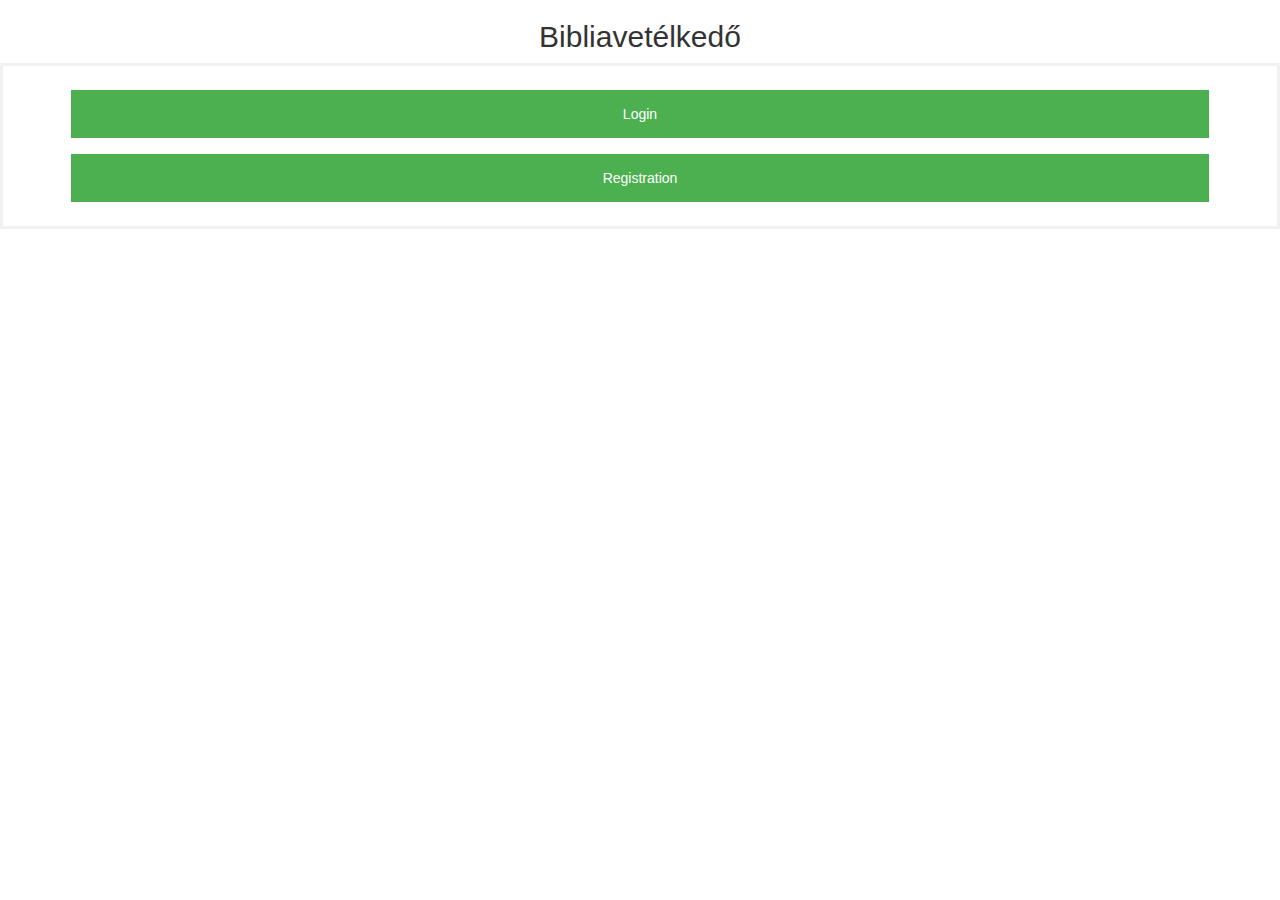
<file: wsgui/target/ws-gui/index.html>
<!DOCTYPE html>
<html>
<head>
    <meta charset="UTF-8" name="viewport" content="width=device-width, initial-scale=1.0">
    <title>Bibliavetélkedő</title>
    <link href="bootstrap-3.3.7-dist/css/bootstrap.min.css" rel="stylesheet">
    <link href="styles/styles.css" rel="stylesheet">

</head>
<body>
<h2 align="center">Bibliavetélkedő</h2>
<form>
    <div class="container">
        <button type="button" onclick="window.location.href='Login'">Login</button>
        <button type="button" onclick="window.location.href='Registration'">Registration</button>
    </div>
</form>
</body>
</html>
</file>
<file: wsgui/target/ws-gui/styles/styles.css>
form {
    border: 3px solid #f1f1f1;
}

input[type=text], input[type=password] {
    width: 100%;
    padding: 12px 20px;
    margin: 8px 0;
    display: inline-block;
    border: 1px solid #ccc;
    box-sizing: border-box;
}

button {
    background-color: #4CAF50;
    color: white;
    padding: 14px 20px;
    margin: 8px 0;
    border: none;
    cursor: pointer;
    width: 100%;
}

button:hover {
    opacity: 0.8;
}

button:disabled{
    background-color: #5e5e5e;
    opacity: 1;
}

.cancelbtn {
    width: auto;
    padding: 10px 18px;
    background-color: #f44336;
}

.imgcontainer {
    text-align: center;
    margin: 24px 0 12px 0;
}

img.avatar {
    width: 40%;
    border-radius: 50%;
}

.container {
    padding: 16px;
}

span.psw {
    float: right;
    padding-top: 16px;
}

/* Change styles for span and cancel button on extra small screens */
@media screen and (max-width: 300px) {
    span.psw {
        display: block;
        float: none;
    }
    .cancelbtn {
        width: 100%;
    }
}

table {
    width: 100%;
}

.myButton {
    margin-left: 10px;
    margin-right: 10px;
    background-color: #28a4c9;
    width: 80%;
}

.logout {
    background-color: #5bc0de;
}

.myButton:disabled {
    opacity: 1;
    margin-left: 10px;
    margin-right: 10px;
    background-color: #5e5e5e;
    width: 80%;
}


.modal {
    display: none; /* Hidden by default */
    position: fixed; /* Stay in place */
    z-index: 1; /* Sit on top */
    left: 0;
    top: 0;
    width: 100%; /* Full width */
    height: 100%; /* Full height */
    overflow: auto; /* Enable scroll if needed */
    background-color: rgb(0,0,0); /* Fallback color */
    background-color: rgba(0,0,0,0.4); /* Black w/ opacity */
}

/* Modal Content/Box */
.modal-content {
    background-color: #fefefe;
    margin: 15% auto; /* 15% from the top and centered */
    padding: 20px;
    border: 1px solid #888;
    width: 80%; /* Could be more or less, depending on screen size */
}
</file>
